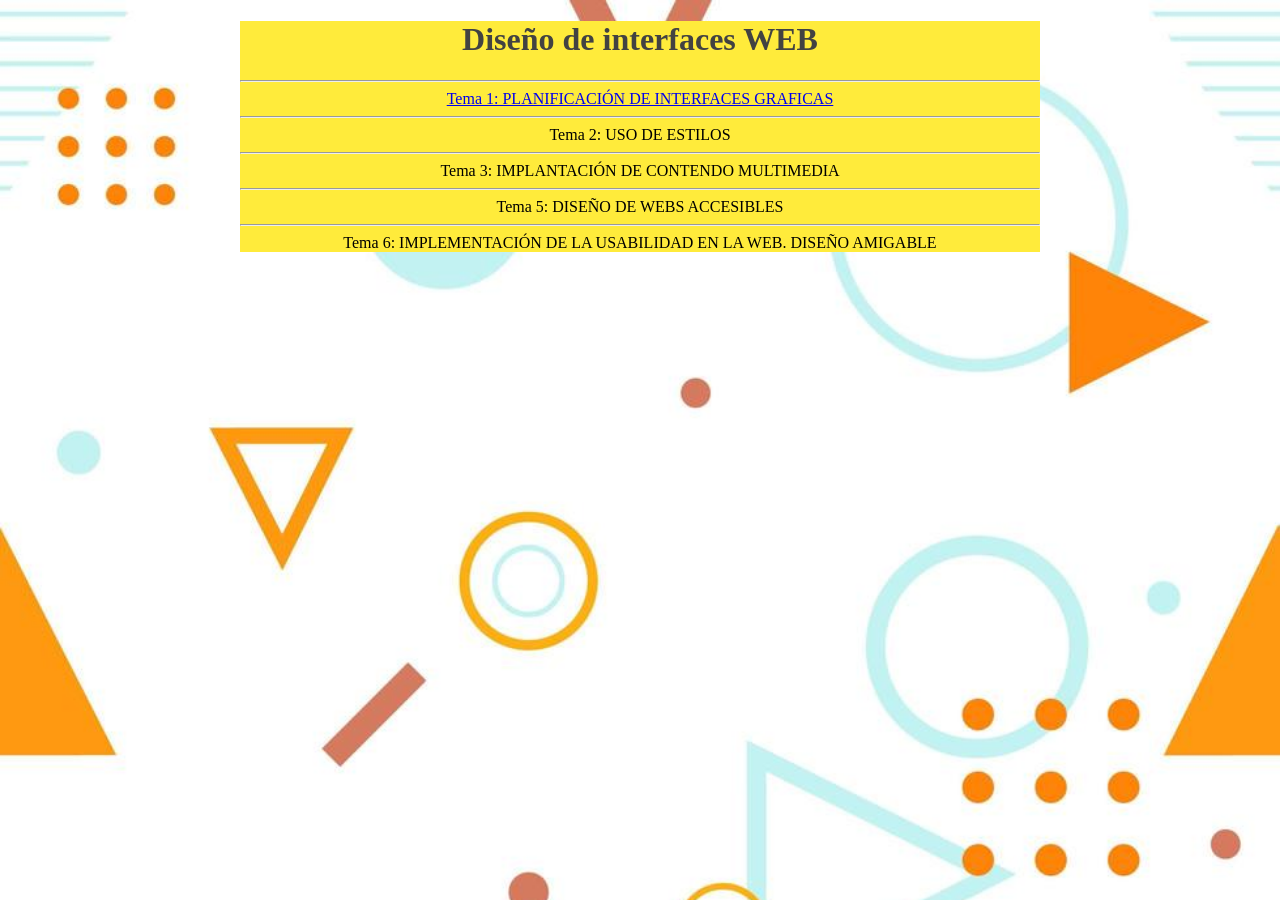
<file: index.html>
<!DOCTYPE html>
<html>
    <head>
        <meta charset="UTF-8">
        <title>Rodrigo Fernandez</title>
        <link href="estilos.css" rel="stylesheet" type="text/css">
    </head>
    <body>
        <center>
            <div id="fondo">
            <h1>Diseño de interfaces WEB</h1><hr>
            <a href="documentos.html">Tema 1: PLANIFICACIÓN DE INTERFACES GRAFICAS</a> <br><hr>
            Tema 2: USO DE ESTILOS<br><hr>
            Tema 3: IMPLANTACIÓN DE CONTENDO MULTIMEDIA<br><hr>
            Tema 5: DISEÑO DE WEBS ACCESIBLES<br><hr>
            Tema 6: IMPLEMENTACIÓN DE LA USABILIDAD EN LA WEB. DISEÑO AMIGABLE
            </div>
        </center>
    </body>
</html>
</file>
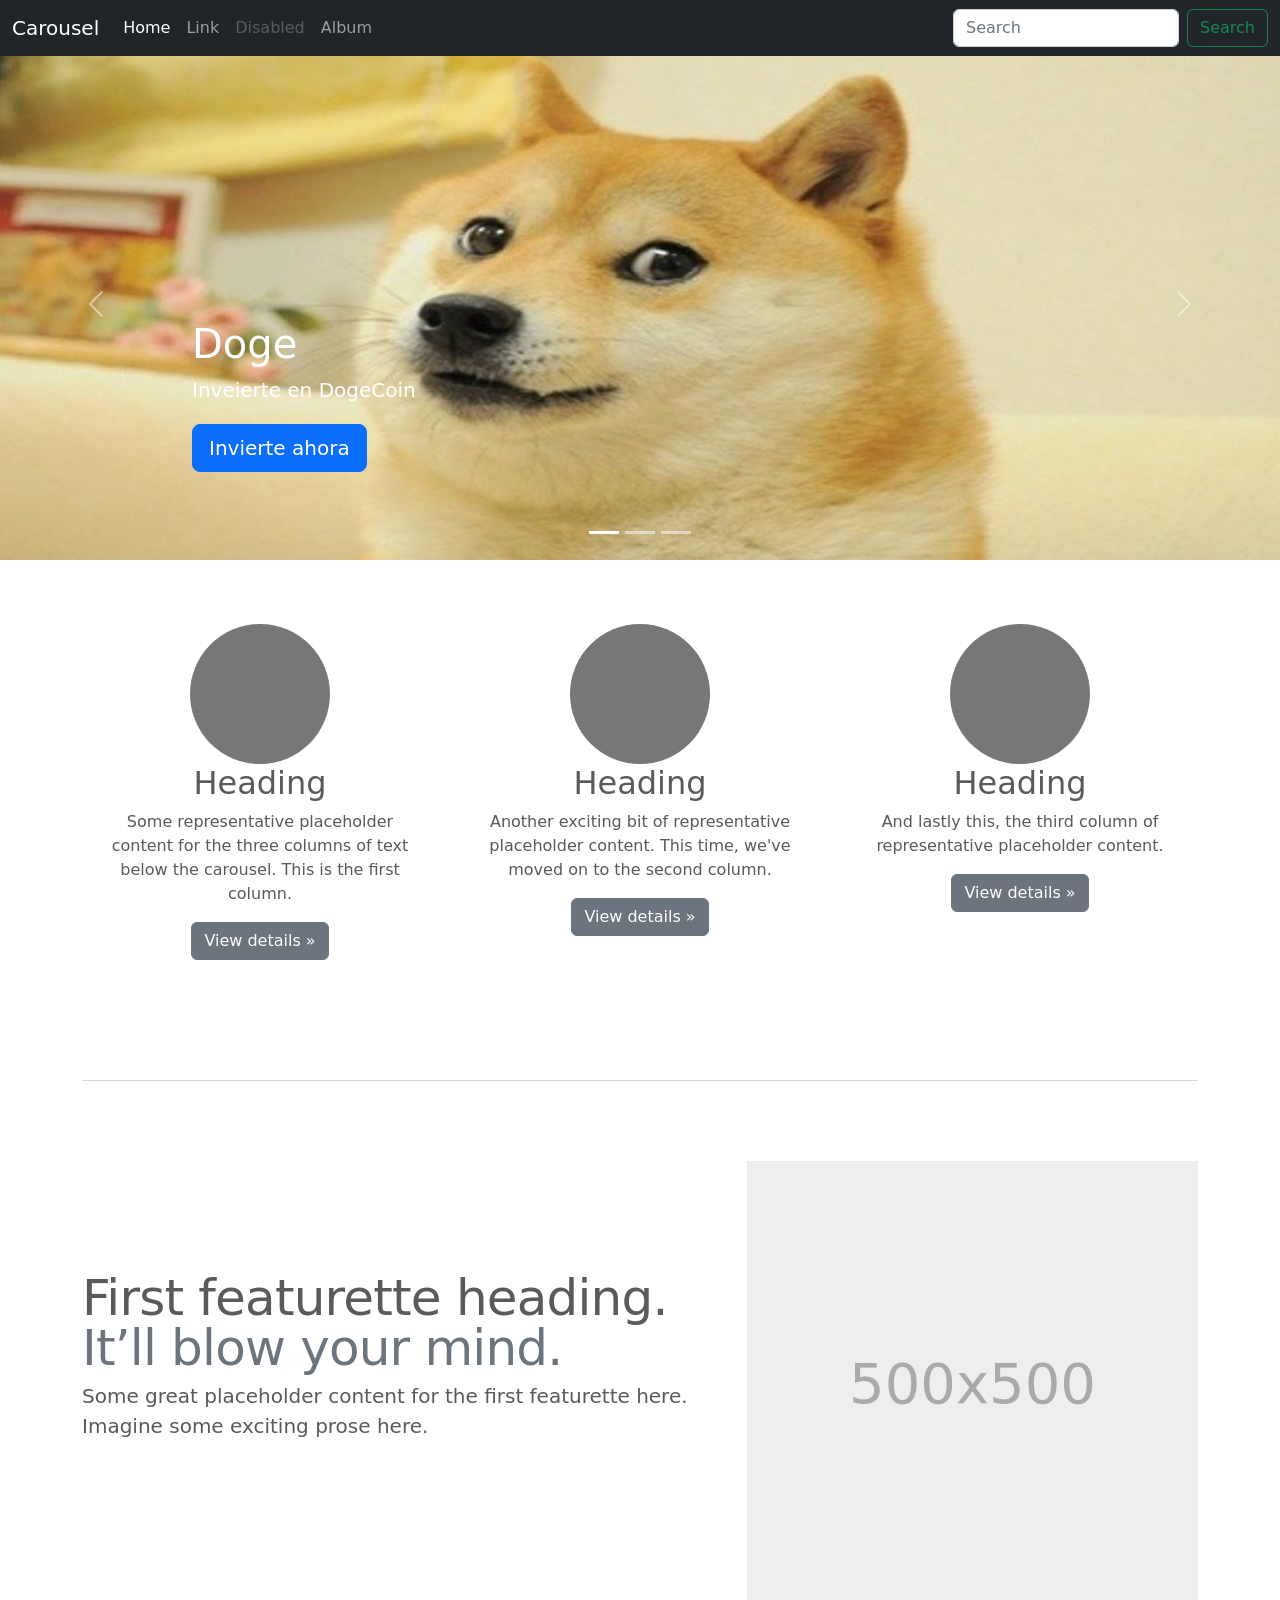
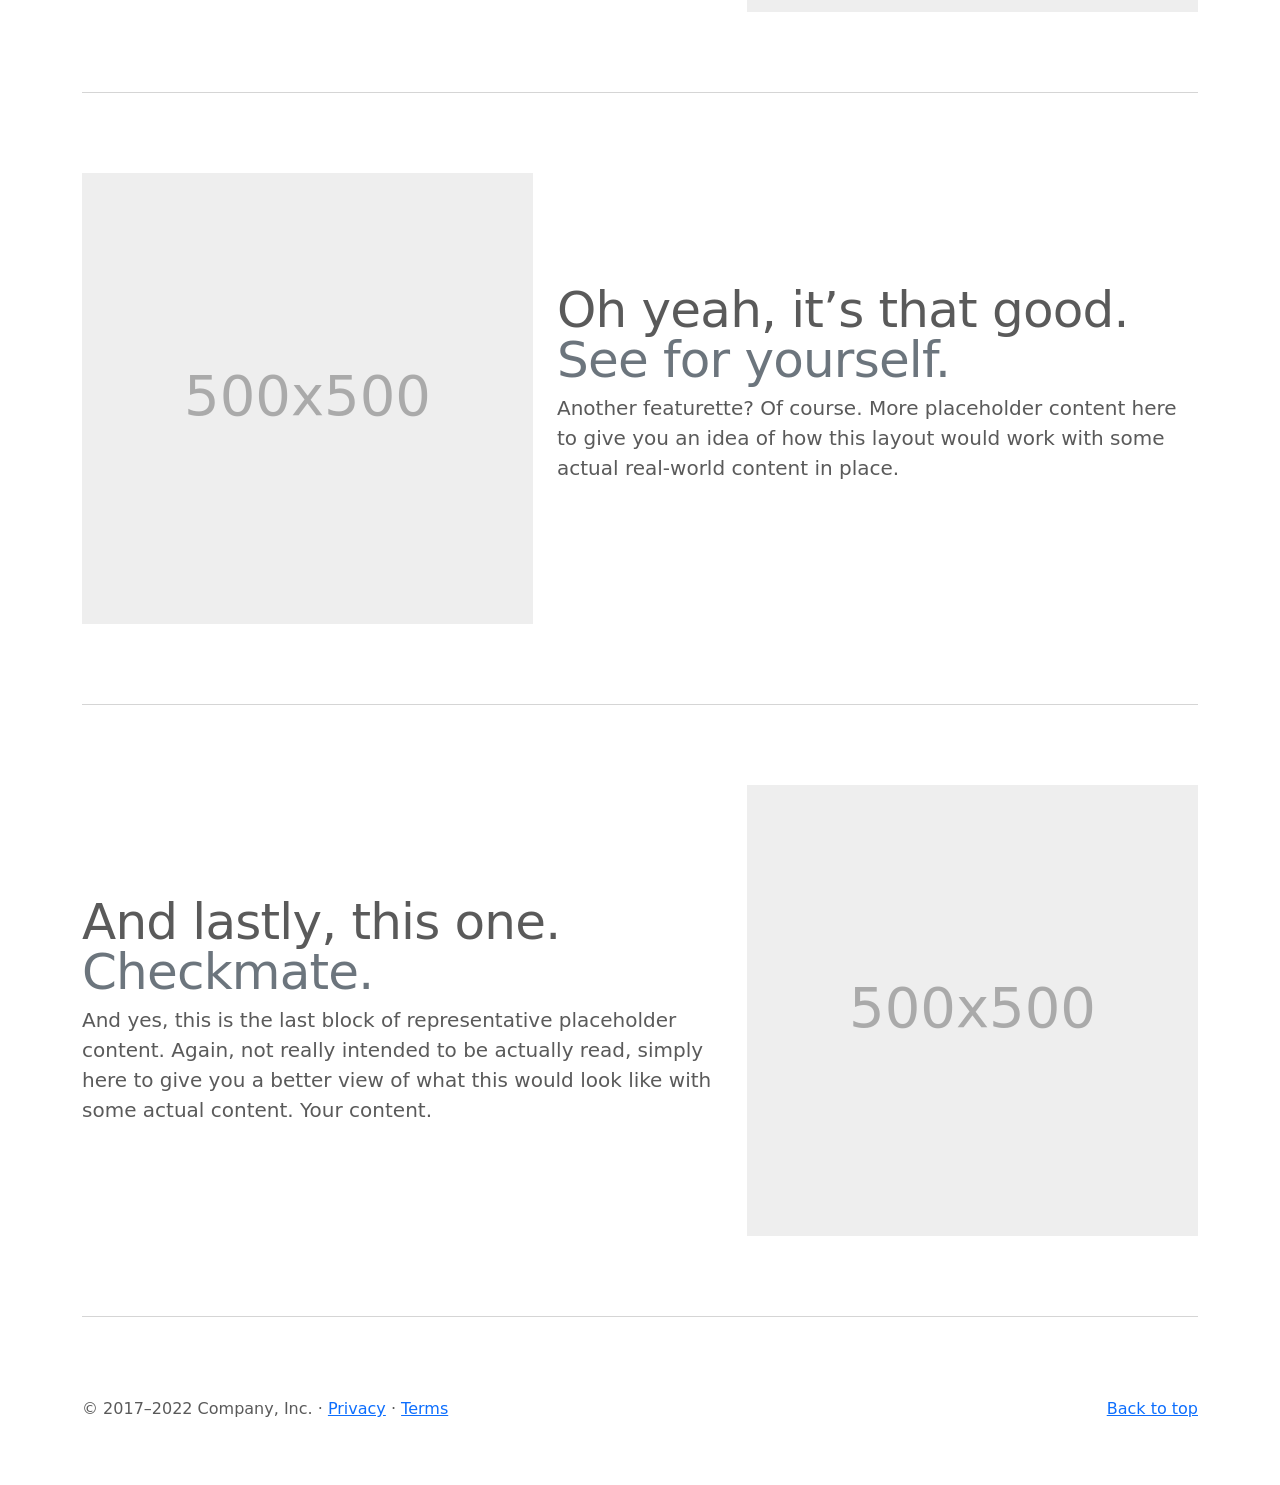
<file: bootstrap/index.html>
<!doctype html>
<html lang="en">
  <head>
    <meta charset="utf-8">
    <meta name="viewport" content="width=device-width, initial-scale=1">
    <meta name="description" content="">
    <meta name="author" content="Mark Otto, Jacob Thornton, and Bootstrap contributors">
    <meta name="generator" content="Hugo 0.104.2">
    <title>Carousel Template · Bootstrap v5.2</title>

    <link rel="canonical" href="https://getbootstrap.com/docs/5.2/examples/carousel/">

    

    

<link href="./css/bootstrap.css" rel="stylesheet">

    <style>
      .bd-placeholder-img {
        font-size: 1.125rem;
        text-anchor: middle;
        -webkit-user-select: none;
        -moz-user-select: none;
        user-select: none;
      }

      @media (min-width: 768px) {
        .bd-placeholder-img-lg {
          font-size: 3.5rem;
        }
      }

      .b-example-divider {
        height: 3rem;
        background-color: rgba(0, 0, 0, .1);
        border: solid rgba(0, 0, 0, .15);
        border-width: 1px 0;
        box-shadow: inset 0 .5em 1.5em rgba(0, 0, 0, .1), inset 0 .125em .5em rgba(0, 0, 0, .15);
      }

      .b-example-vr {
        flex-shrink: 0;
        width: 1.5rem;
        height: 100vh;
      }

      .bi {
        vertical-align: -.125em;
        fill: currentColor;
      }

      .nav-scroller {
        position: relative;
        z-index: 2;
        height: 2.75rem;
        overflow-y: hidden;
      }

      .nav-scroller .nav {
        display: flex;
        flex-wrap: nowrap;
        padding-bottom: 1rem;
        margin-top: -1px;
        overflow-x: auto;
        text-align: center;
        white-space: nowrap;
        -webkit-overflow-scrolling: touch;
      }
    </style>

    
    <!-- Custom styles for this template -->
    <link href="carousel.css" rel="stylesheet">
  </head>
  <body>
    
<header>
  <nav class="navbar navbar-expand-md navbar-dark fixed-top bg-dark">
    <div class="container-fluid">
      <a class="navbar-brand" href="#">Carousel</a>
      <button class="navbar-toggler" type="button" data-bs-toggle="collapse" data-bs-target="#navbarCollapse" aria-controls="navbarCollapse" aria-expanded="false" aria-label="Toggle navigation">
        <span class="navbar-toggler-icon"></span>
      </button>
      <div class="collapse navbar-collapse" id="navbarCollapse">
        <ul class="navbar-nav me-auto mb-2 mb-md-0">
          <li class="nav-item">
            <a class="nav-link active" aria-current="page" href="#">Home</a>
          </li>
          <li class="nav-item">
            <a class="nav-link" href="#">Link</a>
          </li>
          <li class="nav-item">
            <a class="nav-link disabled">Disabled</a>
          </li>
          <li class="nav-item">
            <a class="nav-link" href="album.html">Album</a>
          </li>
        </ul>
        <form class="d-flex" role="search">
          <input class="form-control me-2" type="search" placeholder="Search" aria-label="Search">
          <button class="btn btn-outline-success" type="submit">Search</button>
        </form>
      </div>
    </div>
  </nav>
</header>

<main>

  <div id="myCarousel" class="carousel slide" data-bs-ride="carousel">
    <div class="carousel-indicators">
      <button type="button" data-bs-target="#myCarousel" data-bs-slide-to="0" class="active" aria-current="true" aria-label="Slide 1"></button>
      <button type="button" data-bs-target="#myCarousel" data-bs-slide-to="1" aria-label="Slide 2"></button>
      <button type="button" data-bs-target="#myCarousel" data-bs-slide-to="2" aria-label="Slide 3"></button>
    </div>
    <div class="carousel-inner">
      <div class="carousel-item active">
        <!-- <svg class="bd-placeholder-img" width="100%" height="100%" xmlns="http://www.w3.org/2000/svg" aria-hidden="true" preserveAspectRatio="xMidYMid slice" focusable="false"><rect width="100%" height="100%" fill="#777"/></svg> -->
        <img src="./img/doge.jpg" alt="" width="100%" height="100%">
        <div class="container">
          <div class="carousel-caption text-start">
            <h1>Doge</h1>
            
            <p>Inveierte en DogeCoin</p>
            <p><a class="btn btn-lg btn-primary" href="#">Invierte ahora</a></p>
          </div>
        </div>
      </div>
      <div class="carousel-item">
        <!-- <svg class="bd-placeholder-img" width="100%" height="100%" xmlns="http://www.w3.org/2000/svg" aria-hidden="true" preserveAspectRatio="xMidYMid slice" focusable="false"><rect width="100%" height="100%" fill="#777"/></svg> -->
        <img src="./img/esponja.jpg" alt="" width="100%" height="100%">
        <div class="container">
          <div class="carousel-caption">
            <h1>No intentes ser como otra persona</h1>
            <p>Se como Esponja</p>
            <p><a class="btn btn-lg btn-primary" href="#">Aprende</a></p>
          </div>
        </div>
      </div>
      <div class="carousel-item">
        <!-- <svg class="bd-placeholder-img" width="100%" height="100%" xmlns="http://www.w3.org/2000/svg" aria-hidden="true" preserveAspectRatio="xMidYMid slice" focusable="false"><rect width="100%" height="100%" fill="#777"/></svg> -->
        <img src="./img/reeves.jpg" alt="" width="100%" height="100%">
        <div class="container">
          <div class="carousel-caption text-end">
            <h1>Esta chiquito</h1>
            <p>No seas chiquito</p>
            <p><a class="btn btn-lg btn-primary" href="#">en serio no lo seas</a></p>
          </div>
        </div>
      </div>
    </div>
    <button class="carousel-control-prev" type="button" data-bs-target="#myCarousel" data-bs-slide="prev">
      <span class="carousel-control-prev-icon" aria-hidden="true"></span>
      <span class="visually-hidden">Previous</span>
    </button>
    <button class="carousel-control-next" type="button" data-bs-target="#myCarousel" data-bs-slide="next">
      <span class="carousel-control-next-icon" aria-hidden="true"></span>
      <span class="visually-hidden">Next</span>
    </button>
  </div>


  <!-- Marketing messaging and featurettes
  ================================================== -->
  <!-- Wrap the rest of the page in another container to center all the content. -->

  <div class="container marketing">

    <!-- Three columns of text below the carousel -->
    <div class="row">
      <div class="col-lg-4">
        <svg class="bd-placeholder-img rounded-circle" width="140" height="140" xmlns="http://www.w3.org/2000/svg" role="img" aria-label="Placeholder: 140x140" preserveAspectRatio="xMidYMid slice" focusable="false"><title>Placeholder</title><rect width="100%" height="100%" fill="#777"/><text x="50%" y="50%" fill="#777" dy=".3em">140x140</text></svg>

        <h2 class="fw-normal">Heading</h2>
        <p>Some representative placeholder content for the three columns of text below the carousel. This is the first column.</p>
        <p><a class="btn btn-secondary" href="#">View details &raquo;</a></p>
      </div><!-- /.col-lg-4 -->
      <div class="col-lg-4">
        <svg class="bd-placeholder-img rounded-circle" width="140" height="140" xmlns="http://www.w3.org/2000/svg" role="img" aria-label="Placeholder: 140x140" preserveAspectRatio="xMidYMid slice" focusable="false"><title>Placeholder</title><rect width="100%" height="100%" fill="#777"/><text x="50%" y="50%" fill="#777" dy=".3em">140x140</text></svg>

        <h2 class="fw-normal">Heading</h2>
        <p>Another exciting bit of representative placeholder content. This time, we've moved on to the second column.</p>
        <p><a class="btn btn-secondary" href="#">View details &raquo;</a></p>
      </div><!-- /.col-lg-4 -->
      <div class="col-lg-4">
        <svg class="bd-placeholder-img rounded-circle" width="140" height="140" xmlns="http://www.w3.org/2000/svg" role="img" aria-label="Placeholder: 140x140" preserveAspectRatio="xMidYMid slice" focusable="false"><title>Placeholder</title><rect width="100%" height="100%" fill="#777"/><text x="50%" y="50%" fill="#777" dy=".3em">140x140</text></svg>

        <h2 class="fw-normal">Heading</h2>
        <p>And lastly this, the third column of representative placeholder content.</p>
        <p><a class="btn btn-secondary" href="#">View details &raquo;</a></p>
      </div><!-- /.col-lg-4 -->
    </div><!-- /.row -->


    <!-- START THE FEATURETTES -->

    <hr class="featurette-divider">

    <div class="row featurette">
      <div class="col-md-7">
        <h2 class="featurette-heading fw-normal lh-1">First featurette heading. <span class="text-muted">It’ll blow your mind.</span></h2>
        <p class="lead">Some great placeholder content for the first featurette here. Imagine some exciting prose here.</p>
      </div>
      <div class="col-md-5">
        <svg class="bd-placeholder-img bd-placeholder-img-lg featurette-image img-fluid mx-auto" width="500" height="500" xmlns="http://www.w3.org/2000/svg" role="img" aria-label="Placeholder: 500x500" preserveAspectRatio="xMidYMid slice" focusable="false"><title>Placeholder</title><rect width="100%" height="100%" fill="#eee"/><text x="50%" y="50%" fill="#aaa" dy=".3em">500x500</text></svg>

      </div>
    </div>

    <hr class="featurette-divider">

    <div class="row featurette">
      <div class="col-md-7 order-md-2">
        <h2 class="featurette-heading fw-normal lh-1">Oh yeah, it’s that good. <span class="text-muted">See for yourself.</span></h2>
        <p class="lead">Another featurette? Of course. More placeholder content here to give you an idea of how this layout would work with some actual real-world content in place.</p>
      </div>
      <div class="col-md-5 order-md-1">
        <svg class="bd-placeholder-img bd-placeholder-img-lg featurette-image img-fluid mx-auto" width="500" height="500" xmlns="http://www.w3.org/2000/svg" role="img" aria-label="Placeholder: 500x500" preserveAspectRatio="xMidYMid slice" focusable="false"><title>Placeholder</title><rect width="100%" height="100%" fill="#eee"/><text x="50%" y="50%" fill="#aaa" dy=".3em">500x500</text></svg>

      </div>
    </div>

    <hr class="featurette-divider">

    <div class="row featurette">
      <div class="col-md-7">
        <h2 class="featurette-heading fw-normal lh-1">And lastly, this one. <span class="text-muted">Checkmate.</span></h2>
        <p class="lead">And yes, this is the last block of representative placeholder content. Again, not really intended to be actually read, simply here to give you a better view of what this would look like with some actual content. Your content.</p>
      </div>
      <div class="col-md-5">
        <svg class="bd-placeholder-img bd-placeholder-img-lg featurette-image img-fluid mx-auto" width="500" height="500" xmlns="http://www.w3.org/2000/svg" role="img" aria-label="Placeholder: 500x500" preserveAspectRatio="xMidYMid slice" focusable="false"><title>Placeholder</title><rect width="100%" height="100%" fill="#eee"/><text x="50%" y="50%" fill="#aaa" dy=".3em">500x500</text></svg>

      </div>
    </div>

    <hr class="featurette-divider">

    <!-- /END THE FEATURETTES -->

  </div><!-- /.container -->


  <!-- FOOTER -->
  <footer class="container">
    <p class="float-end"><a href="#">Back to top</a></p>
    <p>&copy; 2017–2022 Company, Inc. &middot; <a href="#">Privacy</a> &middot; <a href="#">Terms</a></p>
  </footer>
</main>


    <script src="./js/bootstrap.bundle.min.js"></script>

      
  </body>
</html>
</file>
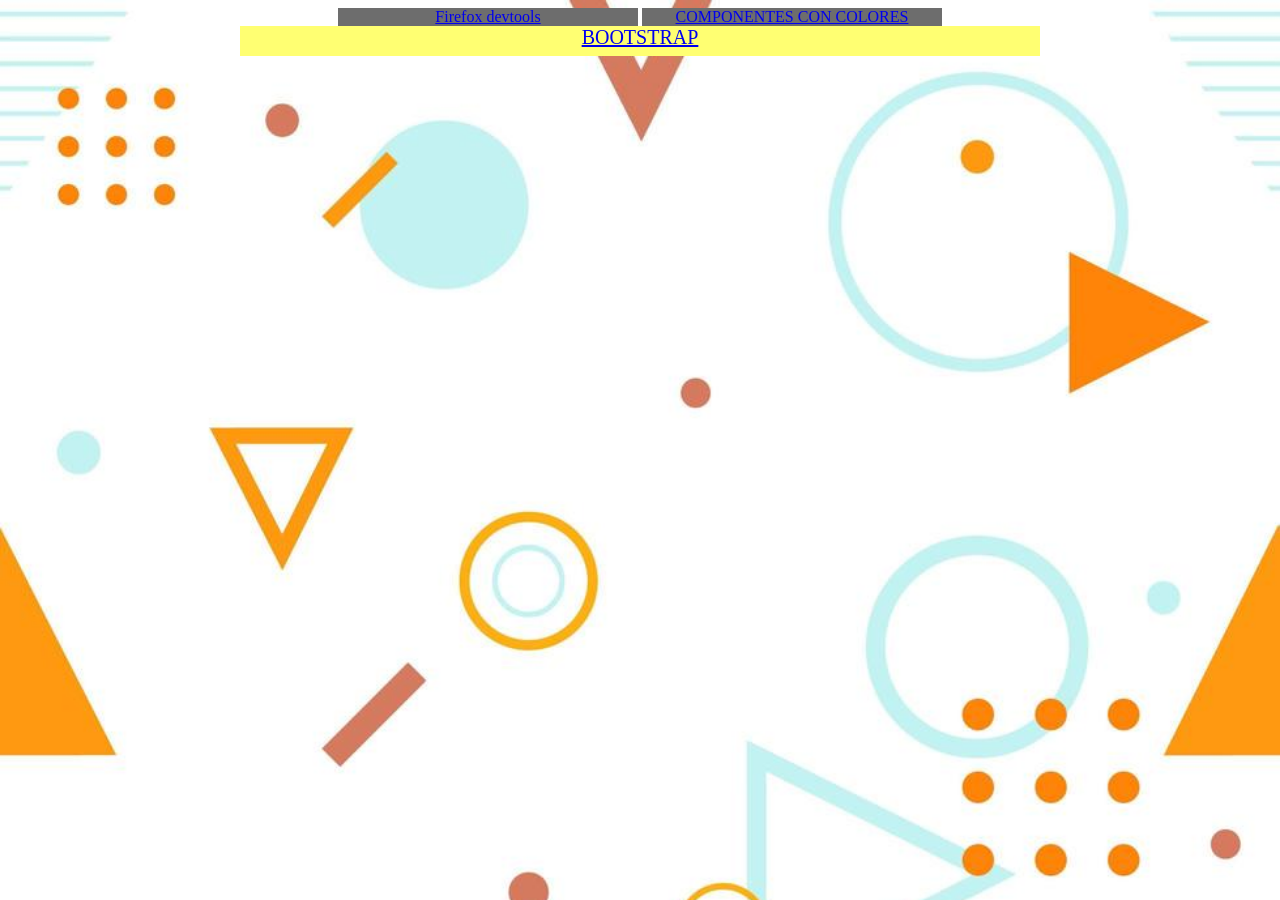
<file: documentos.html>
<!DOCTYPE html>
<html lang="en">
<head>
    <meta charset="UTF-8">
    <meta http-equiv="X-UA-Compatible" content="IE=edge">
    <meta name="viewport" content="width=device-width, initial-scale=1.0">
    <title>Rodrigo Fernandez</title>
    <link href="estilos.css" rel="stylesheet" type="text/css">
</head>
<body>
    <center>
        <div id="links"><a href="RodrigoFernandez.pdf">Firefox devtools</a></div>
        <div id="links"><a href="Componentes (1).pdf">COMPONENTES CON COLORES</a></div>
        <div id="carusel"><a href="./bootstrap/index.html">BOOTSTRAP</a></div>
    </center>
    
</body>
</html>
</file>
<file: estilos.css>
body{
    background-image: url(fondo_figuras.jpg);
    background-repeat: no-repeat;
    background-size: 100% ;
}
#fondo{
    background-color: #ffeb3b;
    width: 800px;
    height: auto;
}
#links{
    background-color: #6d6d6d;
    width: 300px;
    display: 
    inline-block;
}
h1{
    color: #424242;
}
#carusel{
    width: 800px;
    height: 30px;
    font-size: 20px;
    background-color: #ffff72;
}
</file>
<file: bootstrap/carousel.css>
/* GLOBAL STYLES
-------------------------------------------------- */
/* Padding below the footer and lighter body text */

body {
  padding-top: 3rem;
  padding-bottom: 3rem;
  color: #5a5a5a;
}


/* CUSTOMIZE THE CAROUSEL
-------------------------------------------------- */

/* Carousel base class */
.carousel {
  margin-bottom: 4rem;
}
/* Since positioning the image, we need to help out the caption */
.carousel-caption {
  bottom: 3rem;
  z-index: 10;
  
}

/* Declare heights because of positioning of img element */
.carousel-item {
  height: 32rem;
}


/* MARKETING CONTENT
-------------------------------------------------- */

/* Center align the text within the three columns below the carousel */
.marketing .col-lg-4 {
  margin-bottom: 1.5rem;
  text-align: center;
}
/* rtl:begin:ignore */
.marketing .col-lg-4 p {
  margin-right: .75rem;
  margin-left: .75rem;
}
/* rtl:end:ignore */


/* Featurettes
------------------------- */

.featurette-divider {
  margin: 5rem 0; /* Space out the Bootstrap <hr> more */
}

/* Thin out the marketing headings */
/* rtl:begin:remove */
.featurette-heading {
  letter-spacing: -.05rem;
}

/* rtl:end:remove */

/* RESPONSIVE CSS
-------------------------------------------------- */

@media (min-width: 40em) {
  /* Bump up size of carousel content */
  .carousel-caption p {
    margin-bottom: 1.25rem;
    font-size: 1.25rem;
    line-height: 1.4;
  }

  .featurette-heading {
    font-size: 50px;
  }
}

@media (min-width: 62em) {
  .featurette-heading {
    margin-top: 7rem;
  }
}
</file>
